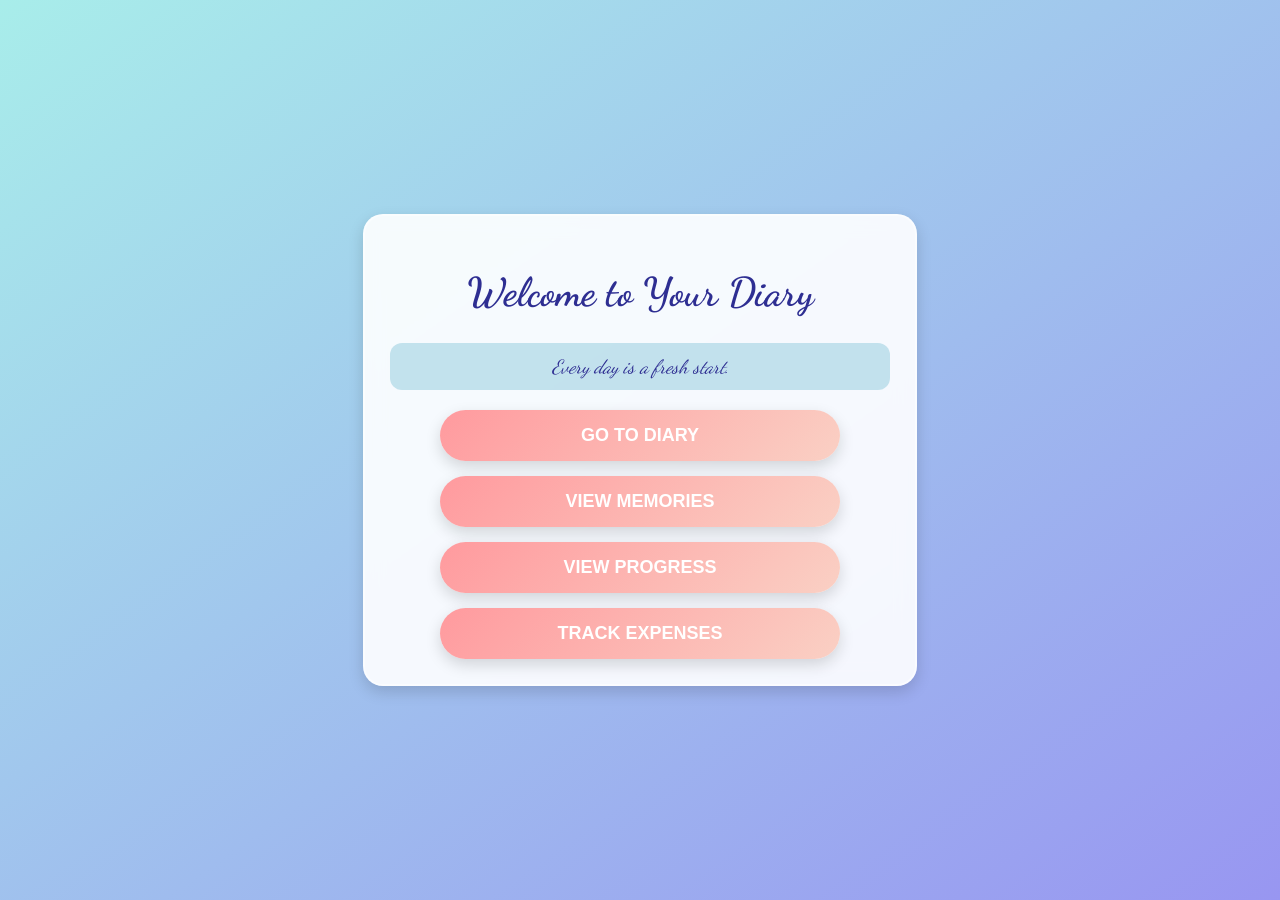
<file: diary_blog/index.html>
<!DOCTYPE html>
<html lang="en">
<head>
    <meta charset="UTF-8">
    <meta name="viewport" content="width=device-width, initial-scale=1.0">
    <title>Diary Homepage</title>
    <style>
        @import url('https://fonts.googleapis.com/css2?family=Dancing+Script:wght@600&family=Poppins:wght@300&display=swap');
        body {
            font-family: 'Poppins', sans-serif;
            background: linear-gradient(to bottom right, #a8edea, #9896f1);
            display: flex;
            justify-content: center;
            align-items: center;
            height: 100vh;
            margin: 0;
            text-align: center;
            color: #2E2E92;
        }
        .container {
            background: rgba(255, 255, 255, 0.9);
            padding: 25px;
            border-radius: 20px;
            box-shadow: 0 6px 15px rgba(0, 0, 0, 0.15);
            width: 90%;
            max-width: 500px;
            backdrop-filter: blur(10px);
            border: 2px solid rgba(255, 255, 255, 0.5);
        }
        h1 {
            font-family: 'Dancing Script', cursive;
            font-size: 2.5rem;
        }
        .quote-box {
            font-style: italic;
            background: rgba(173, 216, 230, 0.7);
            padding: 12px;
            border-radius: 12px;
            font-size: 1.2rem;
            font-family: 'Dancing Script', cursive;
            margin: 20px 0;
        }
        .btn-container {
            display: flex;
            flex-direction: column;
            gap: 15px;
        }
        .btn {
            background: linear-gradient(135deg, #ff9a9e, #fad0c4);
            color: white;
            padding: 15px 20px;
            border: none;
            border-radius: 50px; /* Fully rounded buttons */
            cursor: pointer;
            font-size: 18px;
            font-weight: bold;
            text-transform: uppercase;
            transition: all 0.3s ease-in-out;
            box-shadow: 0 6px 15px rgba(0, 0, 0, 0.15);
            position: relative;
            overflow: hidden;
            width: 80%;
            margin: auto;
        }
        .btn:hover {
            transform: scale(1.08); /* Slightly pop out effect */
            box-shadow: 0 8px 20px rgba(0, 0, 0, 0.2);
        }
        .btn::before {
            content: "";
            position: absolute;
            top: 0;
            left: -100%;
            width: 100%;
            height: 100%;
            background: rgba(255, 255, 255, 0.3);
            transition: all 0.3s ease-in-out;
            border-radius: 50px;
        }
        .btn:hover::before {
            left: 100%;
        }
    </style>
    <script>
        document.addEventListener("DOMContentLoaded", function() {
            const quotes = [
                "Believe in yourself and all that you are.",
                "Your only limit is your mind.",
                "Every day is a fresh start.",
                "Happiness is a journey, not a destination.",
                "Dream big and dare to fail."
            ];
            
            const randomQuote = quotes[Math.floor(Math.random() * quotes.length)];
            document.getElementById("quote").innerText = randomQuote;
        });
    </script>
</head>
<body>
    <div class="container">
        <h1>Welcome to Your Diary</h1>
        <div class="quote-box" id="quote"></div>
        <div class="btn-container">
            <button class="btn" onclick="location.href='diary.html'">Go to Diary</button>
            <button class="btn" onclick="location.href='memories.html'">View Memories</button>
            <button class="btn" onclick="location.href='progress.html'">View Progress</button>
            <button class="btn" onclick="location.href='spending.html'">Track Expenses</button>
        </div>
    </div>
</body>
</html>
</file>
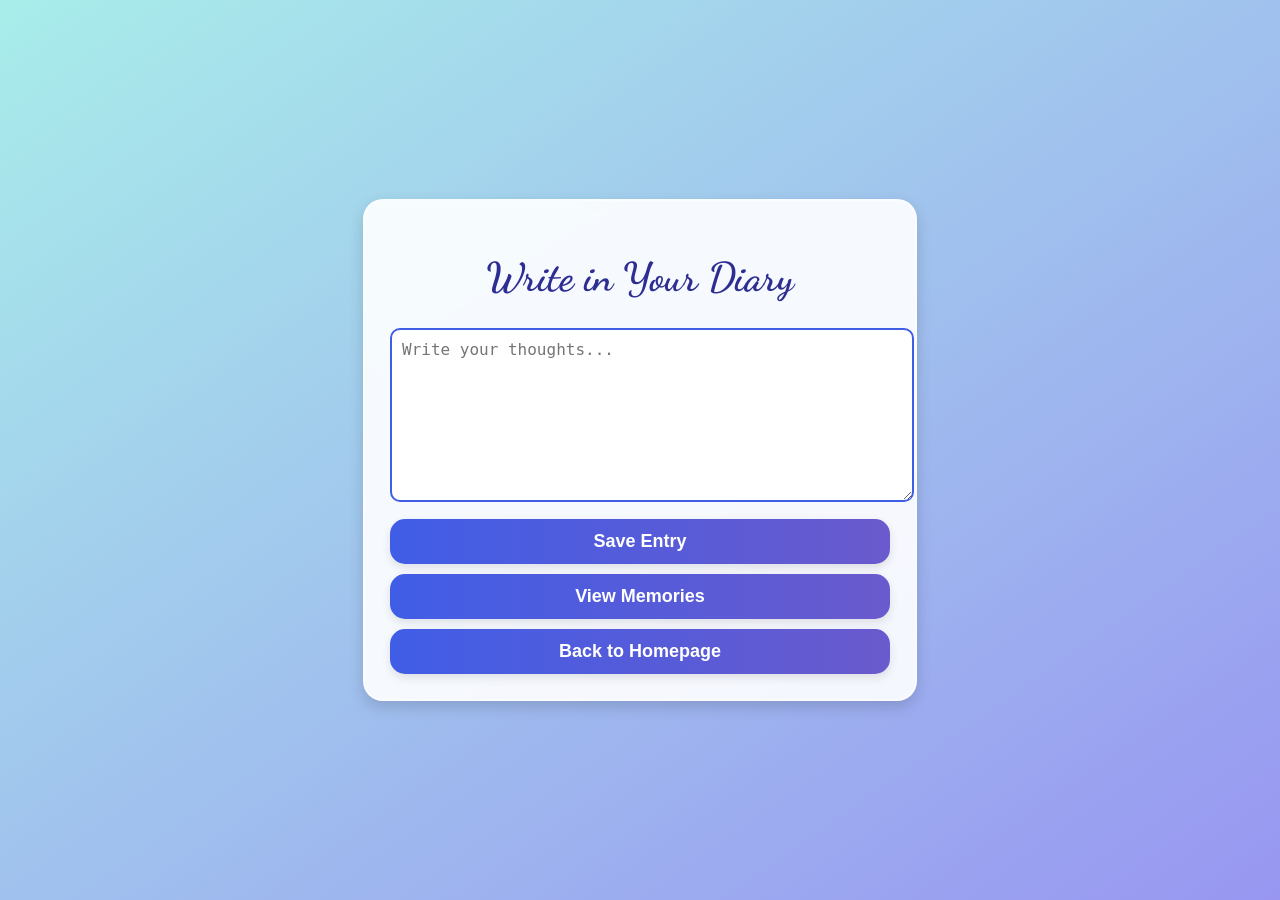
<file: diary_blog/diary.html>
<!DOCTYPE html>
<html lang="en">
<head>
    <meta charset="UTF-8">
    <meta name="viewport" content="width=device-width, initial-scale=1.0">
    <title>Write in Your Diary</title>
    <style>
        @import url('https://fonts.googleapis.com/css2?family=Dancing+Script:wght@600&family=Poppins:wght@300&display=swap');
        body {
            font-family: 'Poppins', sans-serif;
            background: linear-gradient(to bottom right, #a8edea, #9896f1);
            display: flex;
            justify-content: center;
            align-items: center;
            height: 100vh;
            margin: 0;
            text-align: center;
            color: #2E2E92;
        }
        .container {
            background: rgba(255, 255, 255, 0.9);
            padding: 25px;
            border-radius: 20px;
            box-shadow: 0 6px 15px rgba(0, 0, 0, 0.15);
            width: 90%;
            max-width: 500px;
            backdrop-filter: blur(10px);
            border: 2px solid rgba(255, 255, 255, 0.5);
        }
        h1 {
            font-family: 'Dancing Script', cursive;
            font-size: 2.5rem;
        }
        textarea {
            width: 100%;
            height: 150px;
            padding: 10px;
            border-radius: 10px;
            border: 2px solid #405DE6;
            font-size: 16px;
        }
        button {
            background: linear-gradient(to right, #405DE6, #6A5ACD);
            color: white;
            padding: 12px;
            border: none;
            border-radius: 15px;
            cursor: pointer;
            width: 100%;
            font-size: 18px;
            font-weight: bold;
            box-shadow: 0 4px 10px rgba(0, 0, 0, 0.1);
            transition: background 0.3s ease;
            margin-top: 10px;
        }
        button:hover {
            background: linear-gradient(to right, #483D8B, #2E2E92);
        }
    </style>
    <script>
        function saveEntry() {
            let entryText = document.getElementById("diaryEntry").value;
            if (entryText.trim() === "") {
                alert("Please enter something in your diary.");
                return;
            }
            let savedEntries = JSON.parse(localStorage.getItem("diaryEntries")) || [];
            savedEntries.push(entryText);
            localStorage.setItem("diaryEntries", JSON.stringify(savedEntries));

            // Clear input after saving
            document.getElementById("diaryEntry").value = "";

            alert("Entry saved successfully!");
        }
    </script>
</head>
<body>
    <div class="container">
        <h1>Write in Your Diary</h1>
        <textarea id="diaryEntry" placeholder="Write your thoughts..."></textarea>
        <button onclick="saveEntry()">Save Entry</button>
        <button onclick="location.href='memories.html'">View Memories</button>
        <button onclick="location.href='index.html'">Back to Homepage</button>
    </div>
</body>
</html>
</file>
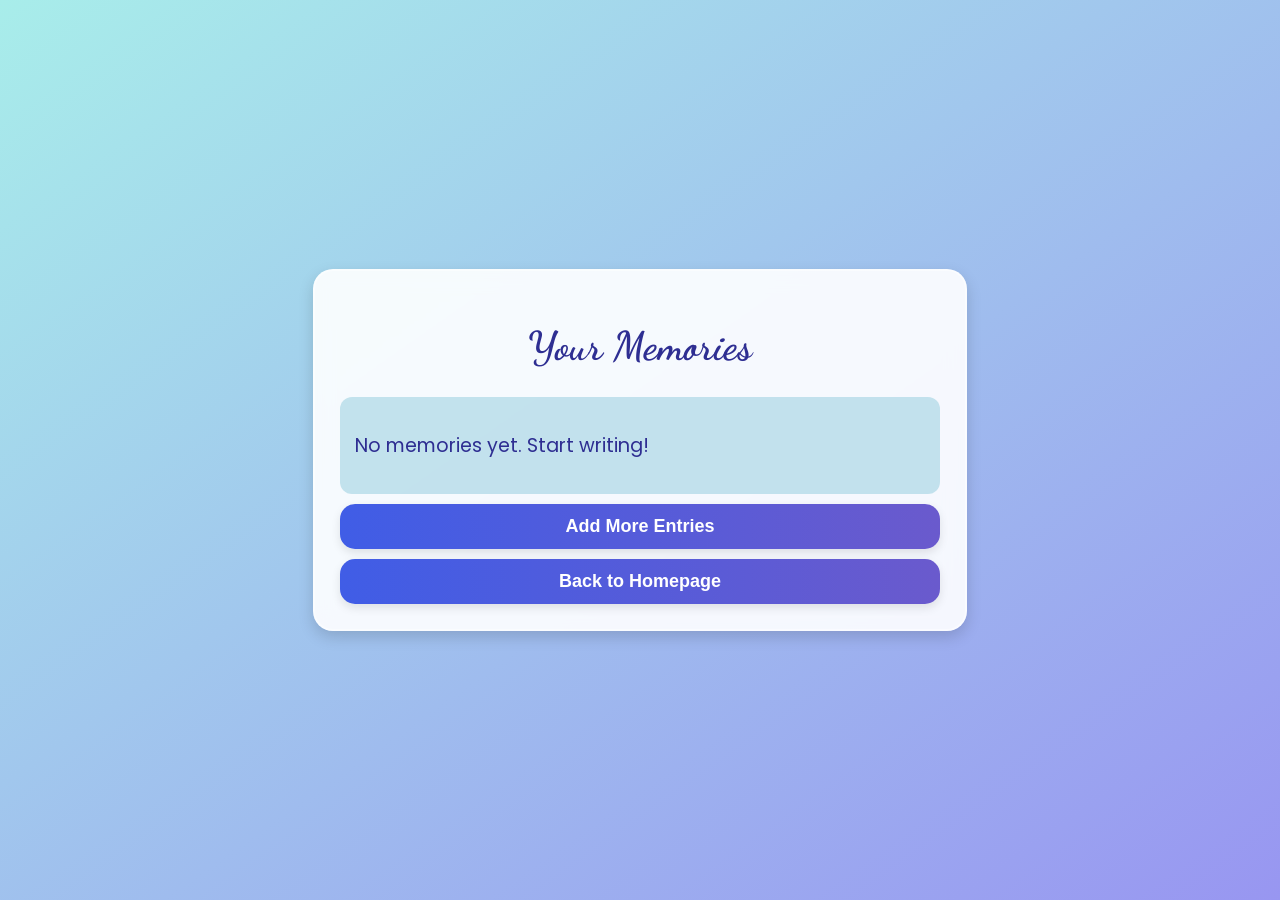
<file: diary_blog/memories.html>
<!DOCTYPE html>
<html lang="en">
<head>
    <meta charset="UTF-8">
    <meta name="viewport" content="width=device-width, initial-scale=1.0">
    <title>Memories</title>
    <style>
        @import url('https://fonts.googleapis.com/css2?family=Dancing+Script:wght@600&family=Poppins:wght@300&display=swap');
        body {
            font-family: 'Poppins', sans-serif;
            background: linear-gradient(to bottom right, #a8edea, #9896f1);
            display: flex;
            justify-content: center;
            align-items: center;
            height: 100vh;
            margin: 0;
            text-align: center;
            color: #2E2E92;
        }
        .container {
            background: rgba(255, 255, 255, 0.9);
            padding: 25px;
            border-radius: 20px;
            box-shadow: 0 6px 15px rgba(0, 0, 0, 0.15);
            width: 90%;
            max-width: 600px;
            backdrop-filter: blur(10px);
            border: 2px solid rgba(255, 255, 255, 0.5);
        }
        h1 {
            font-family: 'Dancing Script', cursive;
            font-size: 2.5rem;
        }
        .entries {
            margin-top: 20px;
            background: rgba(173, 216, 230, 0.7);
            padding: 15px;
            border-radius: 12px;
            font-size: 1.2rem;
            text-align: left;
            max-height: 300px;
            overflow-y: auto;
        }
        .entry {
            background: rgba(255, 255, 255, 0.8);
            padding: 10px;
            border-radius: 8px;
            margin-bottom: 10px;
            border-left: 4px solid #405DE6;
        }
        button {
            background: linear-gradient(to right, #405DE6, #6A5ACD);
            color: white;
            padding: 12px;
            border: none;
            border-radius: 15px;
            cursor: pointer;
            width: 100%;
            font-size: 18px;
            font-weight: bold;
            box-shadow: 0 4px 10px rgba(0, 0, 0, 0.1);
            transition: background 0.3s ease;
            margin-top: 10px;
        }
        button:hover {
            background: linear-gradient(to right, #483D8B, #2E2E92);
        }
    </style>
    <script>
        document.addEventListener("DOMContentLoaded", function() {
            const savedEntries = JSON.parse(localStorage.getItem("diaryEntries")) || [];
            const entriesContainer = document.getElementById("entries");
            
            if (savedEntries.length === 0) {
                entriesContainer.innerHTML = "<p>No memories yet. Start writing!</p>";
            } else {
                savedEntries.forEach(entry => {
                    let entryDiv = document.createElement("div");
                    entryDiv.className = "entry";
                    entryDiv.innerHTML = `<p>${entry}</p>`;
                    entriesContainer.appendChild(entryDiv);
                });
            }
        });
    </script>
</head>
<body>
    <div class="container">
        <h1>Your Memories</h1>
        <div class="entries" id="entries"></div>
        <button onclick="location.href='diary.html'">Add More Entries</button>
        <button onclick="location.href='index.html'">Back to Homepage</button>
    </div>
</body>
</html>
</file>
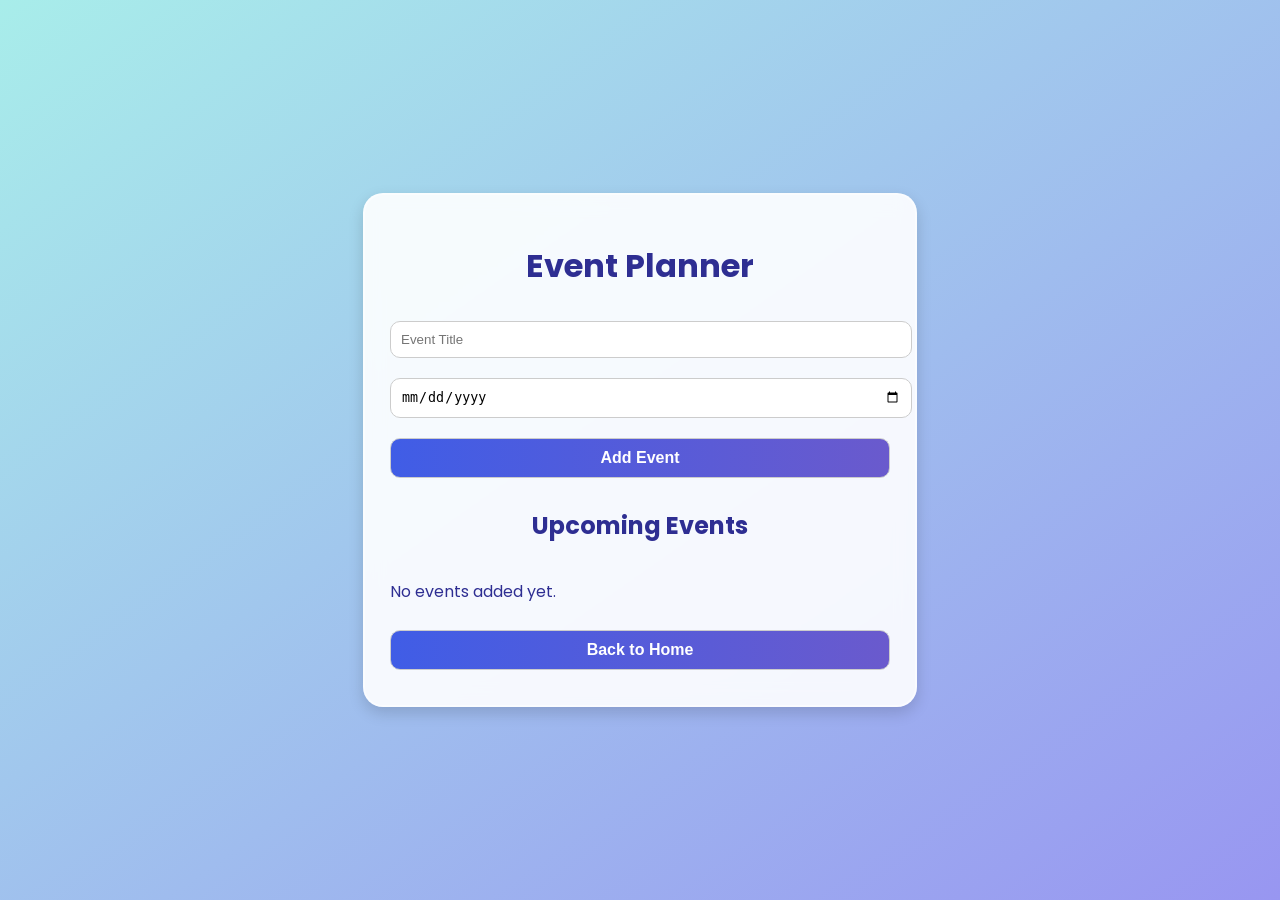
<file: diary_blog/progress.html>
<!DOCTYPE html>
<html lang="en">
<head>
    <meta charset="UTF-8">
    <meta name="viewport" content="width=device-width, initial-scale=1.0">
    <title>Progress Tracker</title>
    <style>
        @import url('https://fonts.googleapis.com/css2?family=Poppins:wght@300&display=swap');
        body {
            font-family: 'Poppins', sans-serif;
            background: linear-gradient(to bottom right, #a8edea, #9896f1);
            display: flex;
            justify-content: center;
            align-items: center;
            height: 100vh;
            margin: 0;
            text-align: center;
            color: #2E2E92;
        }
        .container {
            background: rgba(255, 255, 255, 0.9);
            padding: 25px;
            border-radius: 20px;
            box-shadow: 0 6px 15px rgba(0, 0, 0, 0.15);
            width: 90%;
            max-width: 500px;
            backdrop-filter: blur(10px);
            border: 2px solid rgba(255, 255, 255, 0.5);
        }
        h1 {
            font-size: 2rem;
        }
        input, button {
            width: 100%;
            margin: 10px 0;
            padding: 10px;
            border-radius: 10px;
            border: 1px solid #ccc;
        }
        button {
            background: linear-gradient(to right, #405DE6, #6A5ACD);
            color: white;
            font-size: 1rem;
            cursor: pointer;
            font-weight: bold;
            transition: background 0.3s ease;
        }
        button:hover {
            background: linear-gradient(to right, #483D8B, #2E2E92);
        }
        .event-list {
            text-align: left;
            margin-top: 20px;
            max-height: 200px;
            overflow-y: auto;
        }
        .event {
            background: rgba(173, 216, 230, 0.7);
            padding: 10px;
            border-radius: 8px;
            margin-bottom: 10px;
            display: flex;
            justify-content: space-between;
            align-items: center;
        }
        .delete-btn {
            background: red;
            color: white;
            border: none;
            padding: 5px 10px;
            border-radius: 8px;
            cursor: pointer;
        }
    </style>
</head>
<body>
    <div class="container">
        <h1>Event Planner</h1>
        <input type="text" id="eventTitle" placeholder="Event Title">
        <input type="date" id="eventDate">
        <button onclick="addEvent()">Add Event</button>
        
        <h2>Upcoming Events</h2>
        <div class="event-list" id="eventList"></div>
        
        <button onclick="location.href='index.html'">Back to Home</button>
    </div>

    <script>
        document.addEventListener("DOMContentLoaded", loadEvents);

        function addEvent() {
            const title = document.getElementById("eventTitle").value;
            const date = document.getElementById("eventDate").value;

            if (!title || !date) {
                alert("Please enter both title and date.");
                return;
            }

            let events = JSON.parse(localStorage.getItem("events")) || [];
            events.push({ title, date });
            localStorage.setItem("events", JSON.stringify(events));

            document.getElementById("eventTitle").value = "";
            document.getElementById("eventDate").value = "";

            loadEvents();
        }

        function loadEvents() {
            const eventList = document.getElementById("eventList");
            eventList.innerHTML = "";

            let events = JSON.parse(localStorage.getItem("events")) || [];

            if (events.length === 0) {
                eventList.innerHTML = "<p>No events added yet.</p>";
            } else {
                events.forEach((event, index) => {
                    let eventDiv = document.createElement("div");
                    eventDiv.classList.add("event");
                    eventDiv.innerHTML = `
                        <span>${event.title} - ${event.date}</span>
                        <button class="delete-btn" onclick="deleteEvent(${index})">✓</button>
                    `;
                    eventList.appendChild(eventDiv);
                });
            }
        }

        function deleteEvent(index) {
            let events = JSON.parse(localStorage.getItem("events")) || [];
            events.splice(index, 1);
            localStorage.setItem("events", JSON.stringify(events));
            loadEvents();
        }
    </script>
</body>
</html>
</file>
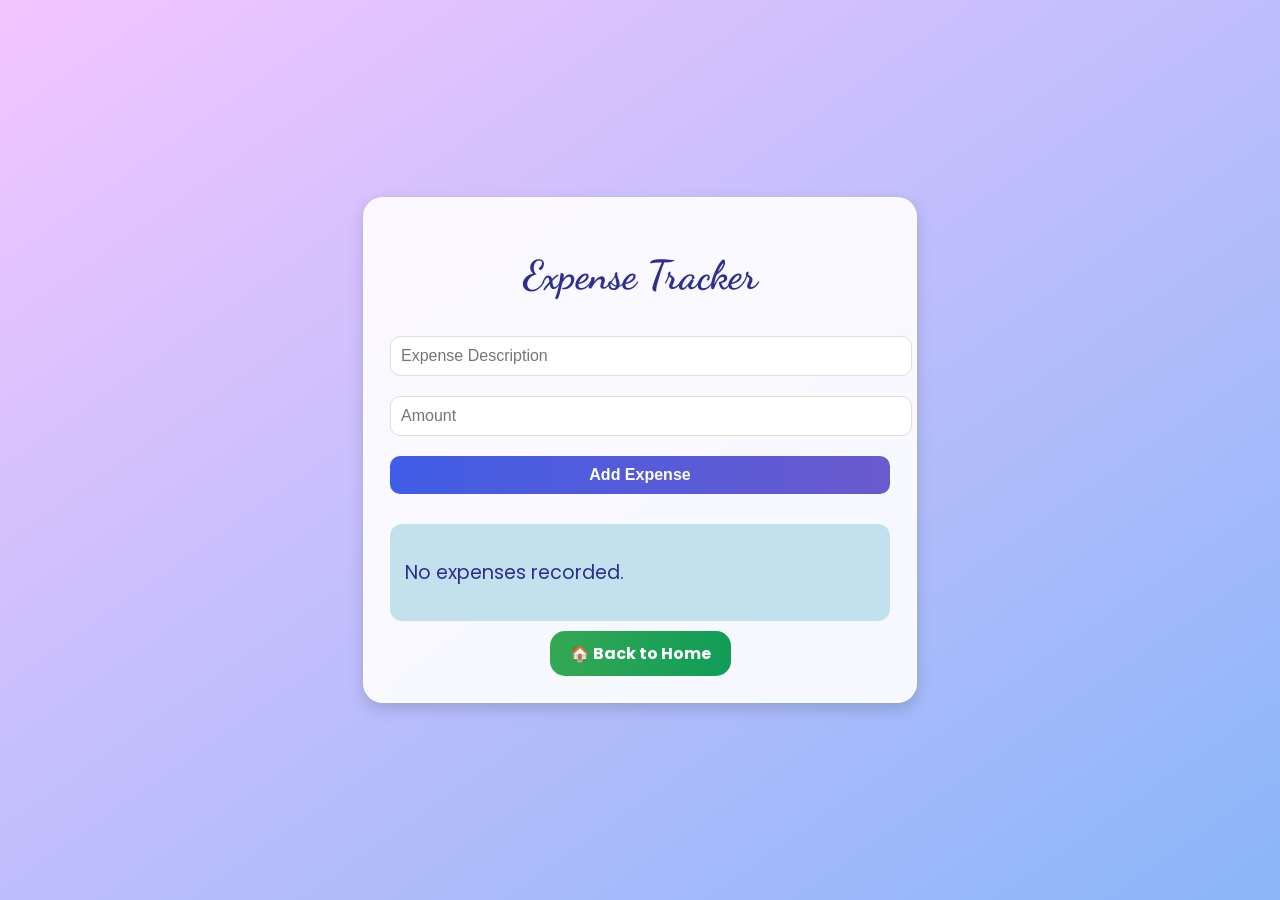
<file: diary_blog/spending.html>
<!DOCTYPE html>
<html lang="en">
<head>
    <meta charset="UTF-8">
    <meta name="viewport" content="width=device-width, initial-scale=1.0">
    <title>Expense Tracker</title>
    <style>
        @import url('https://fonts.googleapis.com/css2?family=Dancing+Script:wght@600&family=Poppins:wght@300&display=swap');
        body {
            font-family: 'Poppins', sans-serif;
            background: linear-gradient(to bottom right, #f3c5ff, #8ab6f9);
            display: flex;
            justify-content: center;
            align-items: center;
            height: 100vh;
            margin: 0;
            text-align: center;
            color: #2E2E92;
        }
        .container {
            background: rgba(255, 255, 255, 0.9);
            padding: 25px;
            border-radius: 20px;
            box-shadow: 0 6px 15px rgba(0, 0, 0, 0.15);
            width: 90%;
            max-width: 500px;
            backdrop-filter: blur(10px);
            border: 2px solid rgba(255, 255, 255, 0.5);
        }
        h1 {
            font-family: 'Dancing Script', cursive;
            font-size: 2.5rem;
        }
        input, button {
            width: 100%;
            padding: 10px;
            margin: 10px 0;
            border-radius: 10px;
            border: 1px solid #ddd;
            font-size: 16px;
        }
        button {
            background: linear-gradient(to right, #405DE6, #6A5ACD);
            color: white;
            cursor: pointer;
            font-weight: bold;
            border: none;
        }
        button:hover {
            background: linear-gradient(to right, #483D8B, #2E2E92);
        }
        .expenses {
            margin-top: 20px;
            background: rgba(173, 216, 230, 0.7);
            padding: 15px;
            border-radius: 12px;
            font-size: 1.2rem;
            text-align: left;
            max-height: 300px;
            overflow-y: auto;
        }
        .back-home {
            margin-top: 10px;
            display: inline-block;
            padding: 10px 20px;
            background: linear-gradient(to right, #34A853, #0F9D58);
            color: white;
            border-radius: 15px;
            text-decoration: none;
            font-weight: bold;
        }
        .back-home:hover {
            background: linear-gradient(to right, #2A8C48, #097D3D);
        }
    </style>
</head>
<body>
    <div class="container">
        <h1>Expense Tracker</h1>
        <input type="text" id="expenseDesc" placeholder="Expense Description">
        <input type="number" id="expenseAmount" placeholder="Amount">
        <button onclick="addExpense()">Add Expense</button>
        <div class="expenses" id="expenseList"></div>
        <a href="index.html" class="back-home">🏠 Back to Home</a>
    </div>

    <script>
        document.addEventListener("DOMContentLoaded", function() {
            loadExpenses();
        });

        function addExpense() {
            let desc = document.getElementById("expenseDesc").value;
            let amount = document.getElementById("expenseAmount").value;
            if (desc === "" || amount === "") {
                alert("Please fill in all fields.");
                return;
            }

            let expenses = JSON.parse(localStorage.getItem("expenses")) || [];
            expenses.push({ desc, amount });
            localStorage.setItem("expenses", JSON.stringify(expenses));

            document.getElementById("expenseDesc").value = "";
            document.getElementById("expenseAmount").value = "";
            loadExpenses();
        }

        function loadExpenses() {
            let expenses = JSON.parse(localStorage.getItem("expenses")) || [];
            let expenseList = document.getElementById("expenseList");
            expenseList.innerHTML = expenses.length === 0 ? "<p>No expenses recorded.</p>" : "";

            expenses.forEach((expense, index) => {
                let entry = document.createElement("div");
                entry.innerHTML = `<p>${expense.desc}: ₹${expense.amount} <button onclick="deleteExpense(${index})">❌</button></p><hr>`;
                expenseList.appendChild(entry);
            });
        }

        function deleteExpense(index) {
            let expenses = JSON.parse(localStorage.getItem("expenses")) || [];
            expenses.splice(index, 1);
            localStorage.setItem("expenses", JSON.stringify(expenses));
            loadExpenses();
        }
    </script>
</body>
</html>
</file>
